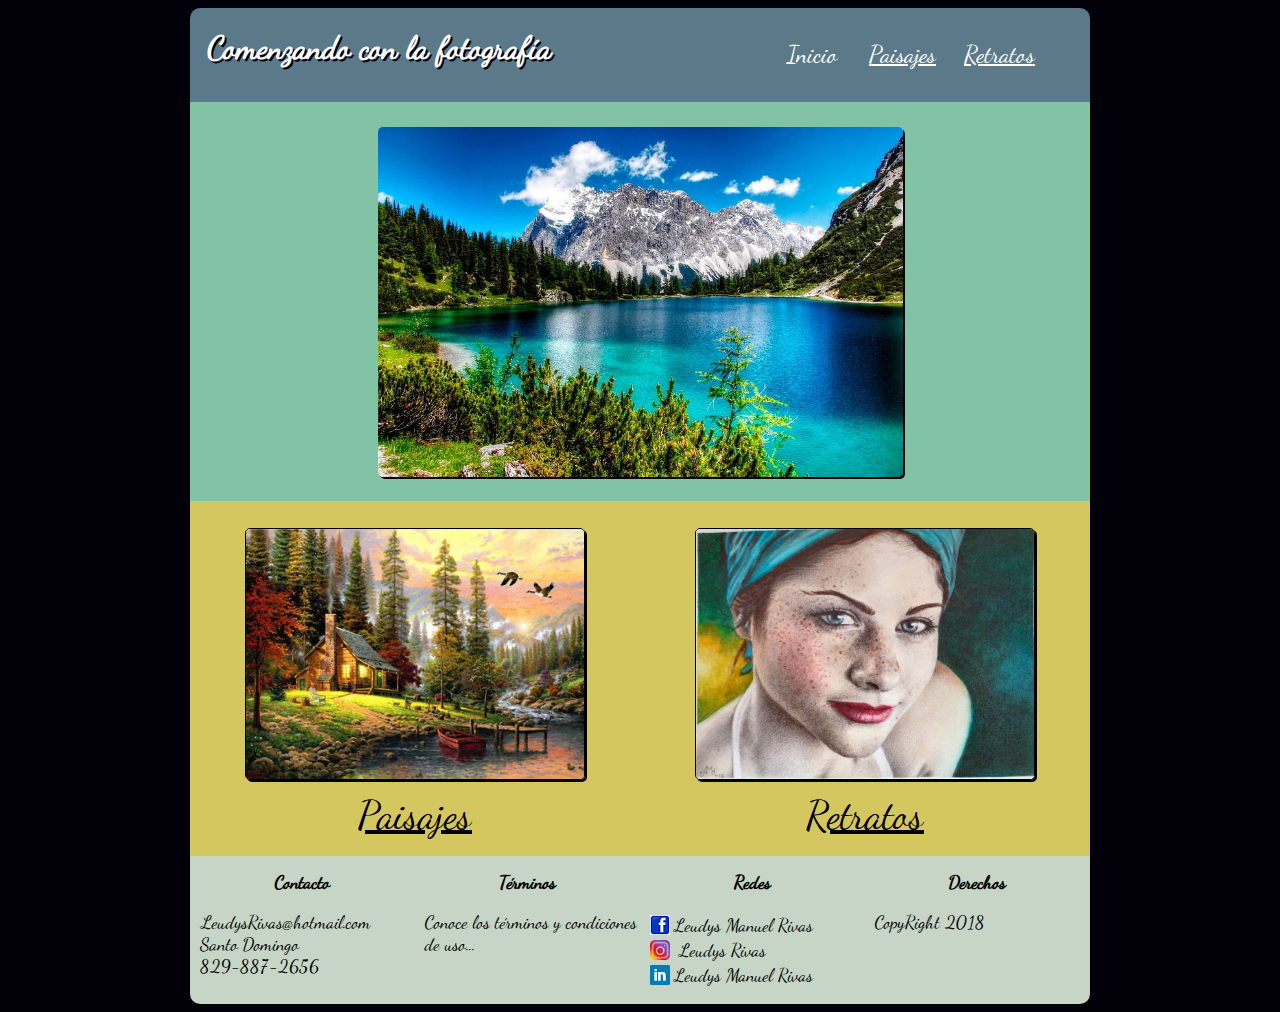
<file: index.html>
<!DOCTYPE html>

<head>
    <meta charset="UTF-8">
    <meta name="viewport" content="width=device-width, initial-scale=1.0 user-scalable=no">
    <title>Fotografía</title>
    <link rel="stylesheet" href="css/cabecera.css">
    <link rel="stylesheet" href="css/estilos.css">
    <link rel="stylesheet" href="css/pie.css">


</head>

<body>

    <section>
        <div id=contenido>

            <header>
                <div id="cabecera">
                    <h1 id="titulo">Comenzando con la fotografía</h1>
                    <nav>
                        <ul>
                            <li> <a class="sinsubrayado" href="#">Inicio</a> </li>
                            <li> <a href="html/paisajes.html">Paisajes</a></li>
                            <li> <a href="html/retratos.html">Retratos</a></li>
                    </nav>
                    </var>
                </div>
            </header>



            <article id="contenido-principal">

                <figure id="imagen-principal">

                    <img id="imagenprincipal" class="imagenes" src="images/imagen-principal.jpg" alt="Imagen principal paisaje">

                </figure>

            </article>


            <article id="contenido-secundario">

                <figure id="imagen-paisaje">

                    <img class="imagenes" id=paisaje src="images/paisaje.jpg" alt="Imagen paisaje">
                    <figcaption class="caption"><a href="html/paisajes.html">Paisajes</a></figcaption>

                </figure>

                <figure id="imagen-retrato">

                    <img class="imagenes" id=retrato src="images/retratojpg.jpg" alt="Imagen retrato">
                    <figcaption class="caption"><a href="html/retratos.html">Retratos</a></figcaption>
                </figure>

            </article>



            <article id="pie-pagina">

                <div id="contacto" class="pie">
                    <h2>Contacto</h2>
                    <p>LeudysRivas@hotmail.com<br />Santo Domingo
                        <br />829-887-2656</p>

                </div>

                <div id="terminos" class="pie">
                    <h2>Términos</h2>
                    <p>Conoce los términos y condiciones de uso...</p>

                </div>

                <div id="redes" class="pie">
                    <h2>Redes</h2>
                    <p> <span> <img class="iconos" src="inconos/facebook.png"></span>Leudys Manuel Rivas
                        <br><span></span><img class="iconos" src="inconos/instagram.png"> </span>Leudys Rivas
                        <br><span></span><img class="iconos" src="inconos/linkedin.png"></span>Leudys Manuel Rivas </p>

                </div>

                <div id="derechos" class="pie">
                    <h2>Derechos</h2>
                    <p> CopyRight 2018</p>

                </div>


            </article>

        </div>


    </section>
</body>

</html>
</file>
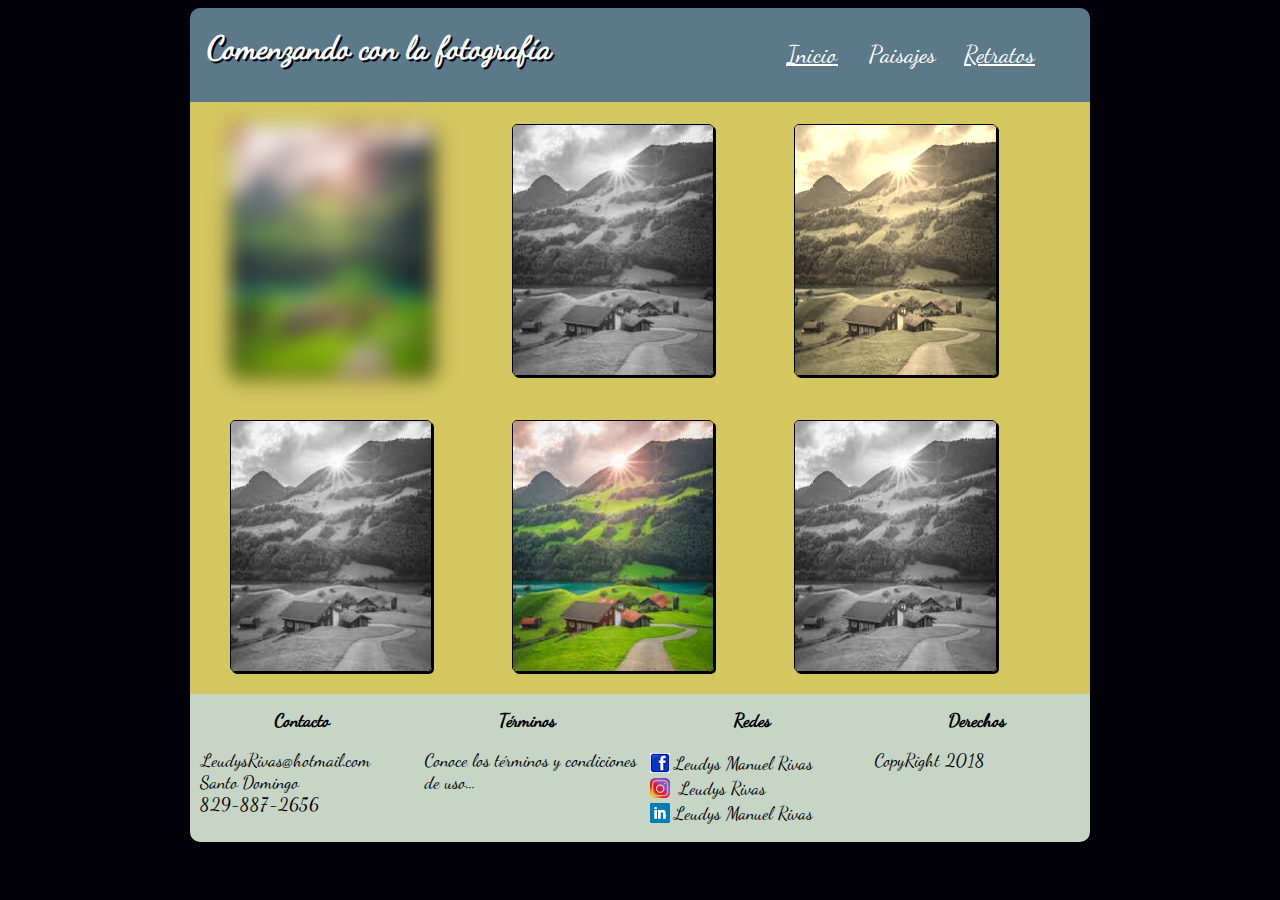
<file: html/paisajes.html>
<!DOCTYPE html>

<head>
    <meta charset="UTF-8">
    <meta name="viewport" content="width=device-width, initial-scale=1.0 user-scalable=no">
    <title>Paisajes</title>
    <link rel="stylesheet" href="../css/cabecera.css">
    <link rel="stylesheet" href="../css/estilos.css">
    <link rel="stylesheet" href="../css/pie.css">
    <link rel="stylesheet" href="../css/galerias.css">
</head>

<body>

    <section>
        <div id=contenido>

            <header>
                <div id="cabecera">
                    <h1 id="titulo">Comenzando con la fotografía</h1>
                    <nav>
                        <ul>
                            <li> <a href="../index.html">Inicio</a> </li>
                            <li> <a class="sinsubrayado" href="#">Paisajes</a></li>
                            <li> <a href="retratos.html">Retratos</a></li>
                    </nav>
                    </var>
                </div>
            </header>



            <article id="contenido-secundario">

                <div id="galerias">

                    <figure class="galeria">

                        <img id="galeria1" class="imagenes" src="../images/galeria-paisaje.jpg" alt="Imagen principal paisaje">

                    </figure>
                    <figure class="galeria">

                        <img id="galeria2" class="imagenes" src="../images/galeria-paisaje.jpg" alt="Imagen principal paisaje">

                    </figure>
                    <figure class="galeria">

                        <img id="galeria3" class="imagenes" src="../images/galeria-paisaje.jpg" alt="Imagen principal paisaje">

                    </figure>
                    <figure class="galeria">

                        <img id="galeria4" class="imagenes" src="../images/galeria-paisaje.jpg" alt="Imagen principal paisaje">

                    </figure>
                    <figure class="galeria">

                        <img id="galeria5" class="imagenes" src="../images/galeria-paisaje.jpg" alt="Imagen principal paisaje">

                    </figure>
                    <figure id="galeria6" class="galeria">

                        <img id="galeria6" class="imagenes" src="../images/galeria-paisaje.jpg" alt="Imagen principal paisaje">

                    </figure>

                </div>


            </article>




            <article id="pie-pagina">

                <div id="contacto" class="pie">
                    <h2>Contacto</h2>
                    <p>LeudysRivas@hotmail.com<br />Santo Domingo
                        <br />829-887-2656</p>

                </div>

                <div id="terminos" class="pie">
                    <h2>Términos</h2>
                    <p>Conoce los términos y condiciones de uso...</p>

                </div>

                <div id="redes" class="pie">
                    <h2>Redes</h2>
                    <p> <span> <img class="iconos" src="../inconos/facebook.png"></span>Leudys Manuel Rivas
                        <br><span></span><img class="iconos" src="../inconos/instagram.png"> </span>Leudys Rivas
                        <br><span></span><img class="iconos" src="../inconos/linkedin.png"></span>Leudys Manuel Rivas
                    </p>

                </div>

                <div id="derechos" class="pie">
                    <h2>Derechos</h2>
                    <p> CopyRight 2018</p>

                </div>


            </article>

        </div>


    </section>
</body>

</html>
</file>
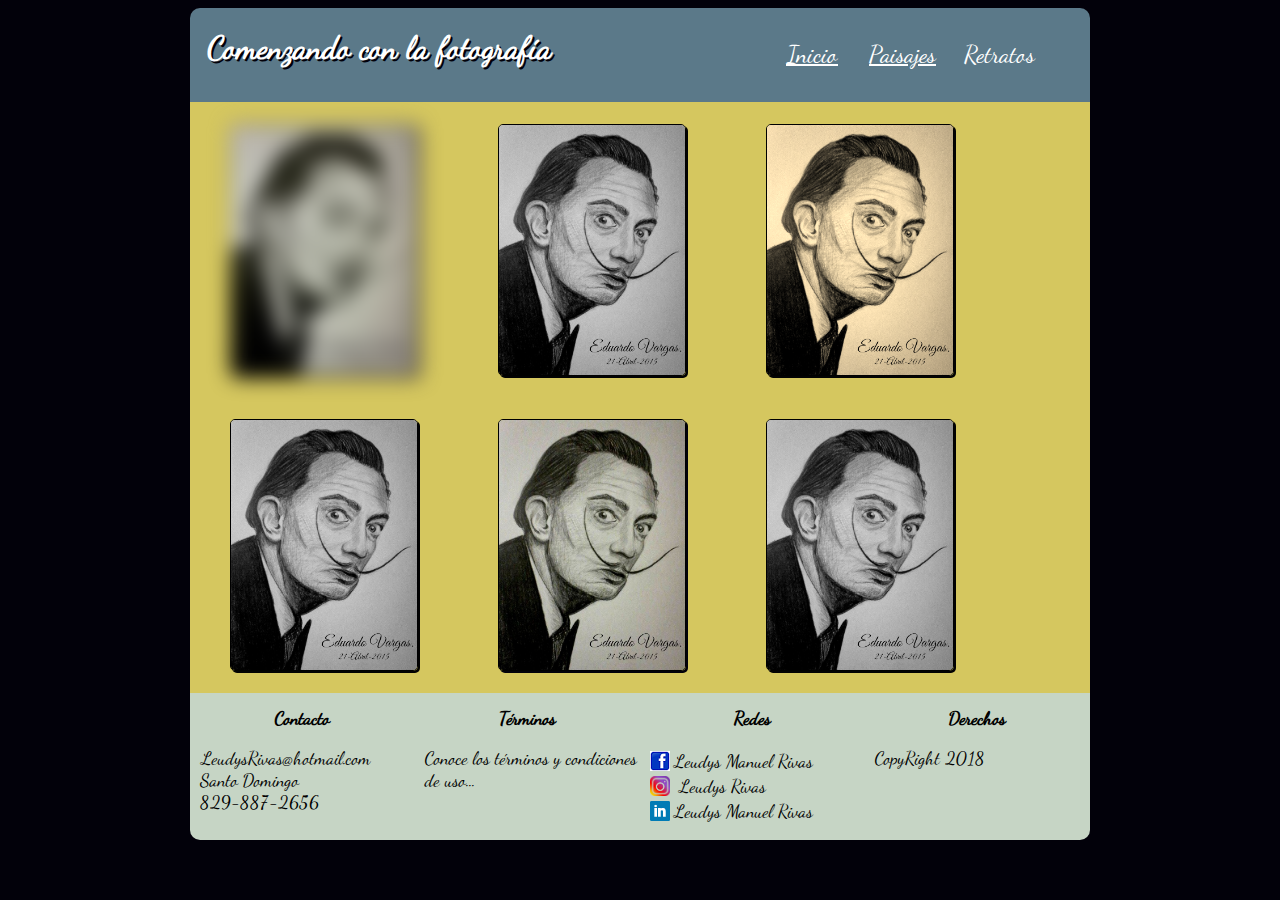
<file: html/retratos.html>
<!DOCTYPE html>

<head>
    <meta charset="UTF-8">
    <meta name="viewport" content="width=device-width, initial-scale=1.0 user-scalable=no">
    <title>Retratos</title>
    <link rel="stylesheet" href="../css/cabecera.css">
    <link rel="stylesheet" href="../css/estilos.css">
    <link rel="stylesheet" href="../css/pie.css">
    <link rel="stylesheet" href="../css/galerias.css">
</head>

<body>

    <section>
        <div id=contenido>

            <header>
                <div id="cabecera">
                    <h1 id="titulo">Comenzando con la fotografía</h1>
                    <nav>
                        <ul>
                            <li> <a href="../index.html">Inicio</a> </li>
                            <li> <a href="paisajes.html">Paisajes</a></li>
                            <li> <a class="sinsubrayado" href="#">Retratos</a></li>
                    </nav>
                    </var>
                </div>
            </header>



            <article id="contenido-secundario">

                <div id="galerias">

                    <figure class="galeria">

                        <img id="galeria1" class="imagenes" src="../images/galeria-retrato.jpg" alt="Imagen principal paisaje">

                    </figure>
                    <figure class="galeria">

                        <img id="galeria2" class="imagenes" src="../images/galeria-retrato.jpg" alt="Imagen principal paisaje">

                    </figure>
                    <figure class="galeria">

                        <img id="galeria3" class="imagenes" src="../images/galeria-retrato.jpg" alt="Imagen principal paisaje">

                    </figure>
                    <figure class="galeria">

                        <img id="galeria4" class="imagenes" src="../images/galeria-retrato.jpg" alt="Imagen principal paisaje">

                    </figure>
                    <figure class="galeria">

                        <img id="galeria5" class="imagenes" src="../images/galeria-retrato.jpg" alt="Imagen principal paisaje">

                    </figure>
                    <figure id="galeria6" class="galeria">

                        <img id="galeria6" class="imagenes" src="../images/galeria-retrato.jpg" alt="Imagen principal paisaje">

                    </figure>

                </div>


            </article>




            <article id="pie-pagina">

                <div id="contacto" class="pie">
                    <h2>Contacto</h2>
                    <p>LeudysRivas@hotmail.com<br />Santo Domingo
                        <br />829-887-2656</p>

                </div>

                <div id="terminos" class="pie">
                    <h2>Términos</h2>
                    <p>Conoce los términos y condiciones de uso...</p>

                </div>

                <div id="redes" class="pie">
                    <h2>Redes</h2>
                    <p> <span> <img class="iconos" src="../inconos/facebook.png"></span>Leudys Manuel Rivas
                        <br><span></span><img class="iconos" src="../inconos/instagram.png"> </span>Leudys Rivas
                        <br><span></span><img class="iconos" src="../inconos/linkedin.png"></span>Leudys Manuel Rivas
                    </p>

                </div>

                <div id="derechos" class="pie">
                    <h2>Derechos</h2>
                    <p> CopyRight 2018</p>

                </div>


            </article>

        </div>


    </section>
</body>

</html>
</file>
<file: css/cabecera.css>
@font-face {
    font-family: Dancing Script;
    src: url(../fuentes/DancingScript-Regular.otf);
}

body {
    font-family: 'Dancing Script';
    background-color: #02010a;
}

#cabecera {
    height: auto;
    color: white;
    width: 100%;
    background-color: #5b7989;
    border-radius: 10px 10px 0 0;
    animation: slidein 1s;
}

.sinsubrayado {
    text-decoration: none;
}

@keyframes slidein {
    0% {
        margin-top: 150%;
    }
    60% {
        margin-top: -5%;
    }
    100% {
        margin-top: 0%;
    }
}

@-webkit-keyframes slidein {
    0% {
        margin-top: 150%;
    }
    60% {
        margin-top: -5%;
    }
    100% {
        margin-top: 0%;
    }
}

#contenido {
    display: -webkit-flex;
    display: flex;
    flex-direction: column;
    box-sizing: border-box;
}

#cabecera #titulo {
    text-shadow: 2px 2px #02010a;
    font-size: 2em;
}

nav li {
    display: inline;
    padding: 0.5em;
    list-style-type: none;
    font-size: 1.5em;
}

a {
    color: white;
}

a:active {
    text-decoration: none;
}

#contenido-principal {
    width: 100%;
    background-color: #82c3a6;
    box-sizing: border-box;
}

#contenido-secundario {
    width: 100%;
    background-color: #d5c75f;
    box-sizing: border-box;
}

.caption {
    text-align: center;
}

.caption a:visited {
    color: black;
}

.caption>a:link {
    color: black;
    font-size: 2.5em;
}

#paisaje:hover {
    transform: rotate(10deg);
    box-shadow: 2px 2px #82c3a6;
    border: solid 2px black;
    transition: 0.5s;
}

#retrato:hover {
    transform: translate(5px, -20px);
    box-shadow: 2px 2px #82c3a6;
    border: solid 2px black;
    transition: 0.5s;
}
</file>
<file: css/estilos.css>
@media ( min-width: 900px) {
    #cabecera {
        display: flex;
        flex-direction: row;
    }
    #cabecera #titulo {
        width: 60%;
        text-align: left;
        margin-left: 2%;
    }
    #contenido {
        width: 900px;
        margin: 0px auto;
    }
    nav {
        width: 40%;
        margin: 1em;
    }
    .imagenes {
        width: auto;
        display: block;
        margin: 3% auto 3%;
        box-shadow: 2px 2px #02010a;
        border-radius: 5px;
    }
    #contenido-secundario {
        display: -webkit-flex;
        display: flex;
        flex-direction: row;
        justify-content: center;
        width: 100%;
    }
    #imagen-paisaje, #imagen-retrato {
        width: 50%;
        height: auto;
        box-sizing: border-box;
    }
    #contenido-secundario figure img {
        height: 250px;
        border: solid 1px black;
    }
    #imagenprincipal {
        height: 350px;
        ;
    }
}

@media ( max-width: 899px) {
    #cabecera>* {
        text-align: center;
    }
    #cabecera {
        display: flex;
        flex-direction: column;
        justify-content: center;
    }
    .imagenes {
        width: 90%;
        display: block;
        margin: 3% auto 3%;
        box-shadow: 2px 2px #02010a;
        border-radius: 5px;
    }


#contenido-secundario {
    display: -webkit-flex;
    display: flex;
    flex-direction: column;
    box-sizing: border-box;
}

}
</file>
<file: css/pie.css>
#pie-pagina {
    background-color: #C6d5c5;
    border-radius: 0px 0px 10px 10px;
    width: 100%;
}

.iconos {
    margin-right: 3px;
    position: relative;
    top: 4px;
    width: 20px;
}

.pie p, h2 {
    font-size: 2vh;
}

.pie p {
    text-align: left;
    margin-left: 10px;
}

@media (min-width :900px) {
    #pie-pagina {
        display: -webkit-flex;
        display: flex;
        flex-direction: row;
        box-sizing: border-box;
    }
    .pie {
        width: 25%;
        text-align: center;
    }
}

@media (max-width :899px) {
    .pie {
        text-align: left;
        margin-left: 2%;
    }
}
</file>
<file: css/galerias.css>
.galeria:first-child {
     filter: blur(10px);
 }

 .galeria:nth-child(even) {
     filter: grayscale(100%);
 }

 .galeria:nth-child(3) {
     filter: sepia(90%);
 }

 /* desktop*/

 @media ( min-width: 900px) {
     #galerias {
         display: -webkit-flex;
         display: flex;
         flex-direction: row;
         flex-wrap: wrap;
        
     }
 }

 /* movile*/

 @media ( max-width: 899px) {
     #galerias {
         display: -webkit-flex;
         display: flex;
         flex-direction: column;
     }
 }
</file>
